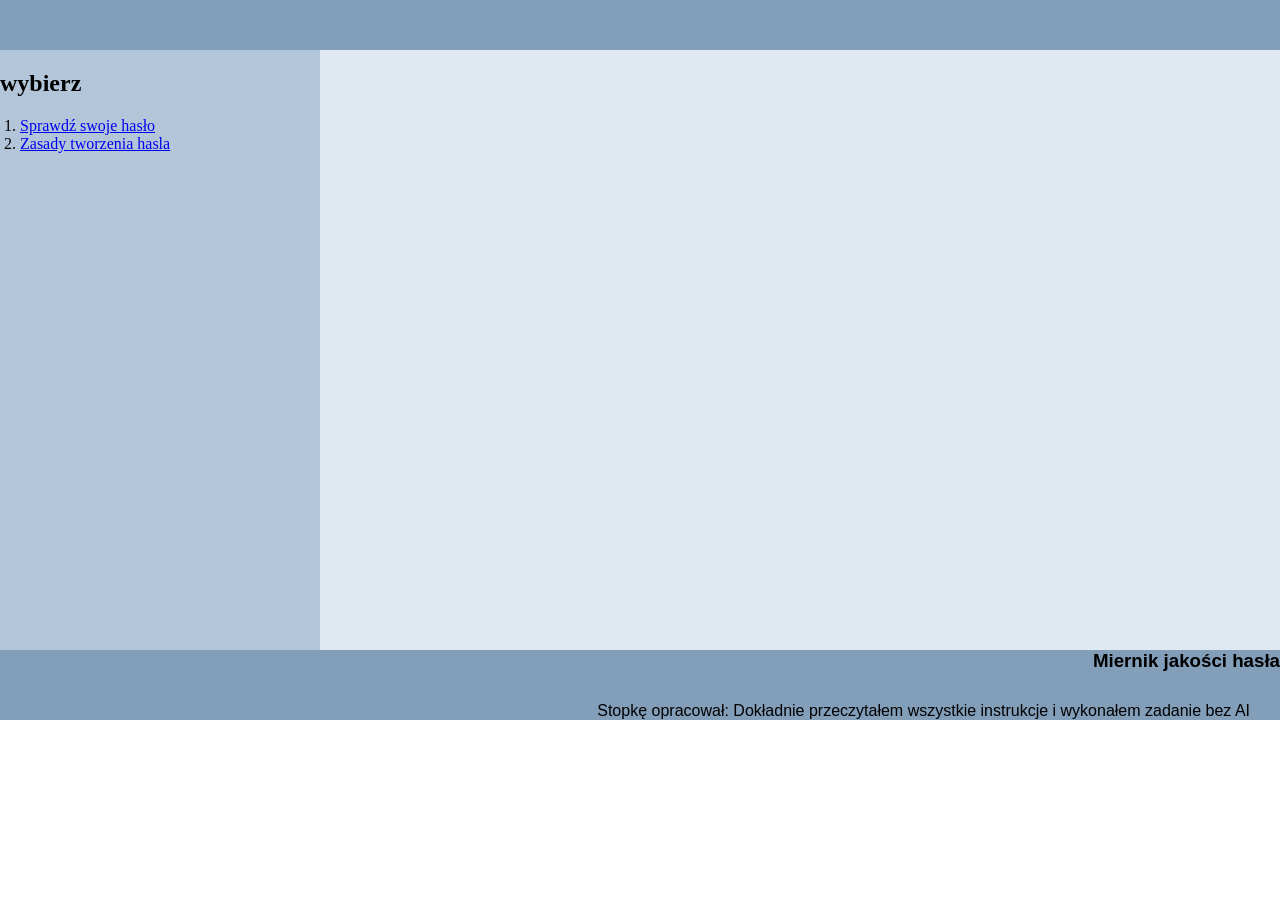
<file: index.html>
<!DOCTYPE html>
<html lang="pl">
  <head>
    <meta charset="UTF-8" />
    <meta name="viewport" content="width=device-width, initial-scale=1.0" />
    <title>Miernik jakości hasła</title>
    <link rel="stylesheet" href="styl.css" />
  </head>
  <body>
    <div class="banner"></div>
    <div class="centr">
      <div class="panel_lewy">
        <h2>wybierz</h2>
        <ol>
          <li><a href="haslo.html">Sprawdź swoje hasło</a></li>
          <li><a href="zasady.html">Zasady tworzenia hasla</a></li>
        </ol>
      </div>
      <div class="panel_prawy"></div>
    </div>
    <div class="stopka">
      <h3>Miernik jakości hasła</h3>

      <p>
        Stopkę opracował: Dokładnie przeczytałem wszystkie instrukcje i
        wykonałem zadanie bez AI
      </p>
    </div>
  </body>
</html>
</file>
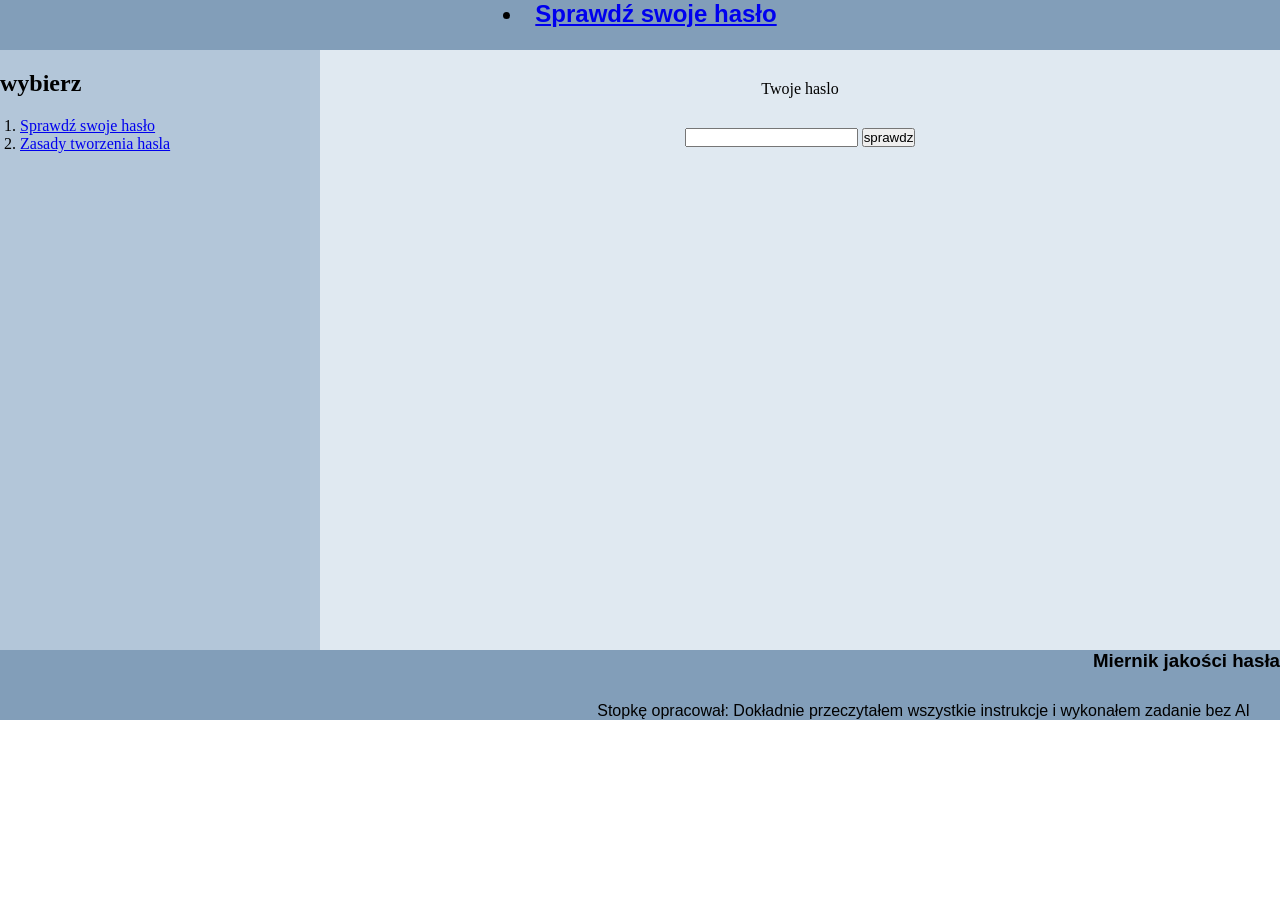
<file: haslo.html>
<!DOCTYPE html>
<html lang="pl">
  <head>
    <meta charset="UTF-8" />
    <meta name="viewport" content="width=device-width, initial-scale=1.0" />
    <title>Miernik jakości hasła</title>
    <link rel="stylesheet" href="styl.css" />
  </head>
  <body>
    <div class="banner">
      <h2>
        <li><a href="haslo.html">Sprawdź swoje hasło</a></li>
      </h2>
    </div>
    <div class="centr">
      <div class="panel_lewy">
        <h2>wybierz</h2>
        <ol>
          <li><a href="haslo.html">Sprawdź swoje hasło</a></li>
          <li><a href="zasady.html">Zasady tworzenia hasla</a></li>
        </ol>
      </div>
      <div class="panel_prawy">
        <p>Twoje haslo</p>
        <input type="password" id="Pass" />
        <button class="check-btn" id="check">sprawdz</button>
        <p class="check-text" id="result-text"></p>
      </div>
    </div>
    <div class="stopka">
      <h3>Miernik jakości hasła</h3>

      <p>
        Stopkę opracował: Dokładnie przeczytałem wszystkie instrukcje i
        wykonałem zadanie bez AI
      </p>
    </div>
    <script src="script.js"></script>
  </body>
</html>
</file>
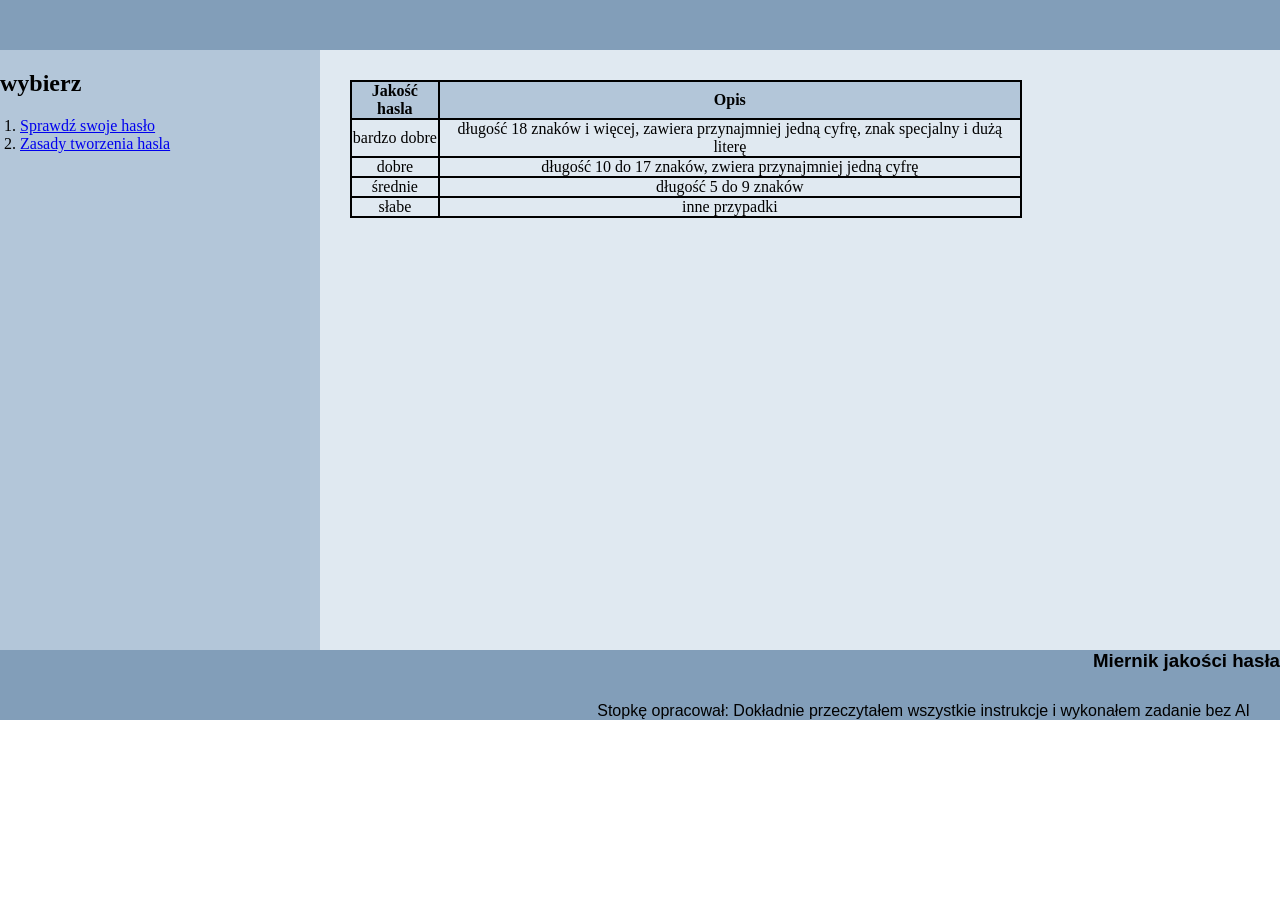
<file: zasady.html>
<!DOCTYPE html>
<html lang="pl">
  <head>
    <meta charset="UTF-8" />
    <meta name="viewport" content="width=device-width, initial-scale=1.0" />
    <title>Miernik jakości hasła</title>
    <link rel="stylesheet" href="styl.css" />
  </head>
  <body>
    <div class="banner"></div>
    <div class="centr">
      <div class="panel_lewy">
        <h2>wybierz</h2>
        <ol>
          <li><a href="haslo.html">Sprawdź swoje hasło</a></li>
          <li><a href="zasady.html">Zasady tworzenia hasla</a></li>
        </ol>
      </div>
      <div class="panel_prawy">
        <table>
          <tr>
            <th>Jakość hasla</th>
            <th>Opis</th>
          </tr>
          <tr>
            <td>bardzo dobre</td>
            <td>
              długość 18 znaków i więcej, zawiera przynajmniej jedną cyfrę, znak
              specjalny i dużą literę
            </td>
          </tr>
          <tr>
            <td>dobre</td>
            <td>długość 10 do 17 znaków, zwiera przynajmniej jedną cyfrę</td>
          </tr>
          <tr>
            <td>średnie</td>
            <td>długość 5 do 9 znaków</td>
          </tr>
          <tr>
            <td>słabe</td>
            <td>inne przypadki</td>
          </tr>
        </table>
      </div>
    </div>
    <div class="stopka">
      <h3>Miernik jakości hasła</h3>

      <p>
        Stopkę opracował: Dokładnie przeczytałem wszystkie instrukcje i
        wykonałem zadanie bez AI
      </p>
    </div>
  </body>
</html>
</file>
<file: styl.css>
:root {
 --baner-color: #829EB9;
 --panel_lewy: #B3C6D9;
 --panel_prawy: #E0E9F1;
 --stopka: #829EB9;
 --th-color: #B3C6D9;
}

* {
    margin: 0;
    padding: 0;
}

.banner {
    height: 50px;
    font-family: Arial, Helvetica, sans-serif;
    background-color: var(--baner-color);
    text-align: center;
}

.centr {
    display: grid;
    grid-template-columns: 25% 75%;
}

.panel_lewy {
    background-color: var(--panel_lewy);
    height: 600px;
}

.panel_prawy {
    background-color: var(--panel_prawy);
    text-align: center;
    height: 600px;
}

.stopka {
    background-color: var(--stopka);
    font-family: Arial, Helvetica, sans-serif;
    text-align: right;
}

table {
    margin: 30px;
    border: black 2px solid;
    border-collapse: collapse;
    width: 70%;
}

tr:hover {
    background-color: blue;
    color: white;
}
th {
    background-color: var(--th-color);
    border: black 2px solid;
}
td {
    border: black 2px solid;
}

p {
    margin: 30px;
}

.panel_lewy > * {
    margin-top: 20px;
}

ol > li {
    margin: 0 0 0 20px  ;
}
</file>
